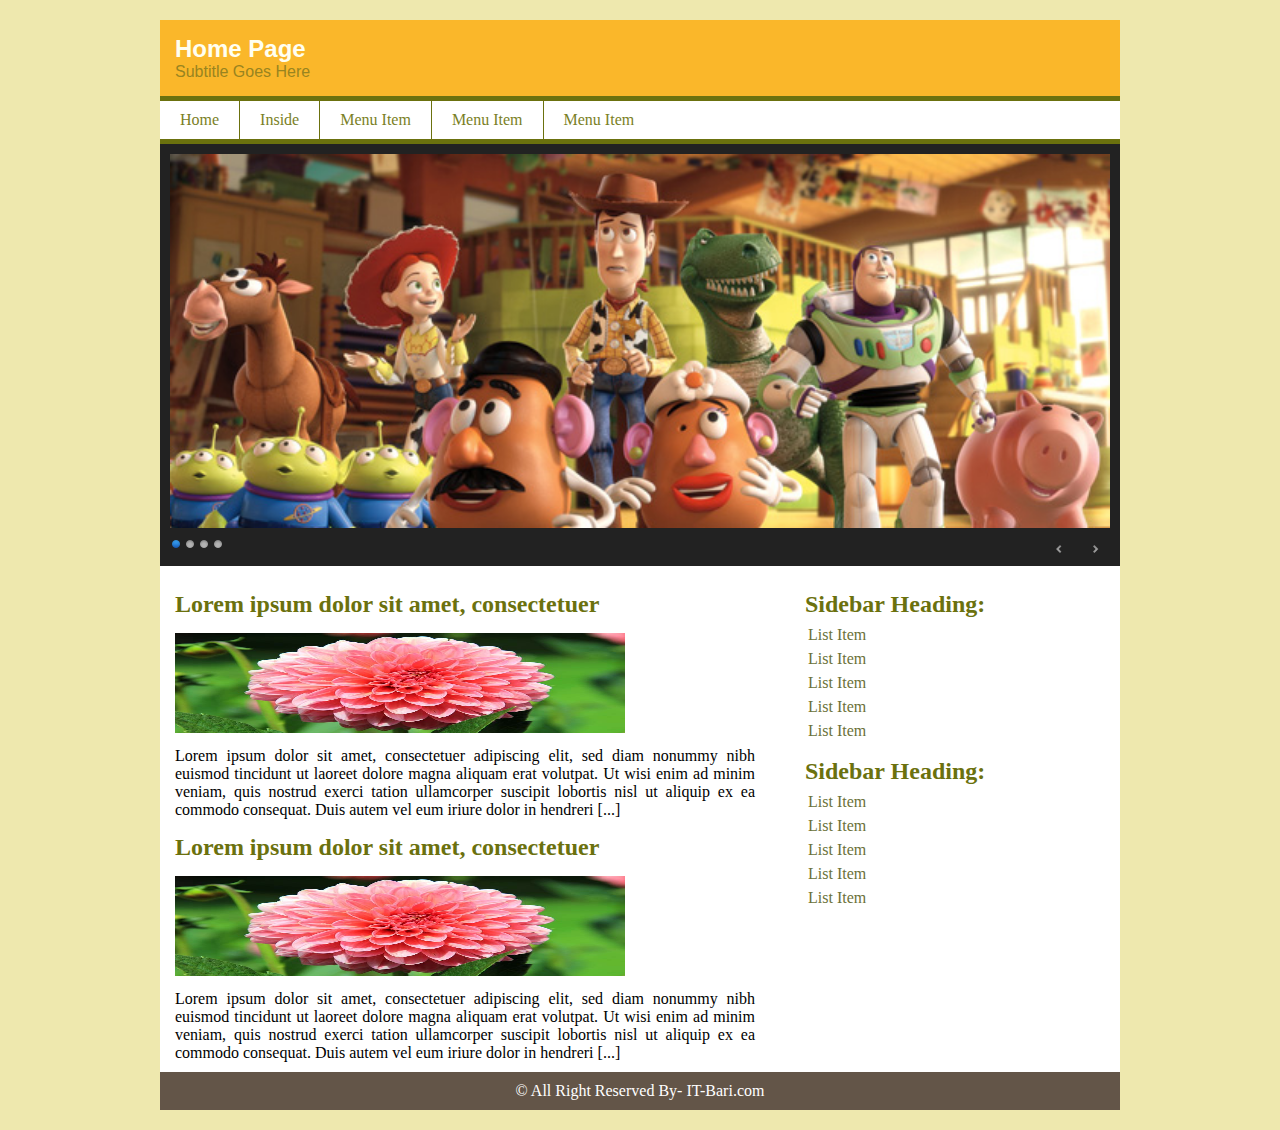
<file: Firstweb/index.html>
<!DOCTYPE html>
<html lang="en">
<head>
    <meta charset="UTF-8">
    <meta name="viewport" content="width=device-width, initial-scale=1.0">
    <title>First website Make</title>
    <link rel="stylesheet" href="../html css/themes/default/default.css" type="text/css" media="screen" />
    <link rel="stylesheet" href="../html css/themes/light/light.css" type="text/css" media="screen" />
    <link rel="stylesheet" href="../html css/themes/dark/dark.css" type="text/css" media="screen" />
    <link rel="stylesheet" href="../html css/themes/bar/bar.css" type="text/css" media="screen" />
    <link rel="stylesheet" href="../html css/css/nivo-slider.css" type="text/css" media="screen" />

    <link rel="stylesheet" href="style.css">

    <link rel="icon" href="img/favicon.png">
    <link rel="shortcut icon" href="img/favicon.ico">
</head>
<body>
    <div id="wrapper">
        <header>
            <div id="header">
                <h2>Home Page</h2>
                <p>Subtitle Goes Here</p>
            </div>
        </header>
        <nav>
            <div id="nav">
                <ul>
                    <li><a href="index.html">Home</a></li>
                    <li><a href="inside.html">Inside</a></li>
                    <li><a href="#">Menu Item</a>
                        <ul>
                            <li><a href="#">Drobdown Item</a></li>
                            <li><a href="#">Drobdown Item</a></li>
                            <li><a href="#">Drobdown Item</a></li>
                            <li><a href="#">Drobdown Item</a></li>
                            <li><a href="#">Drobdown Item</a></li>
                        </ul>
                    </li>
                    <li><a href="#">Menu Item</a></li>
                    <li><a href="#">Menu Item</a></li>
                </ul>
            </div>
        </nav>
        <section>
            <div id="slider_wrap">
                <div class="slider-wrapper theme-dark">
                    <div id="slider" class="nivoSlider">
                        <img src="../html css/img/toystory.jpg" data-thumb="images/toystory.jpg" alt="" />
                        <img src="../html css/img/up.jpg" data-thumb="images/up.jpg" alt="" title="This is an example of a caption" />
                        <img src="../html css/img/walle.jpg" data-thumb="images/walle.jpg" alt="" data-transition="slideInLeft" />
                        <img src="../html css/img/nemo.jpg" data-thumb="images/nemo.jpg" alt="" title="#htmlcaption" />
                    </div>
                    <div id="htmlcaption" class="nivo-html-caption">
                        <strong>This</strong> is an example of a <em>HTML</em> caption with <a href="#">a link</a>. 
                    </div>
                </div>
            </div>
        </section>
        <div id="content_wrapper">
            <div id="content">
                <article>
                    <div class="single_post">
                        <h2>Lorem ipsum dolor sit amet, consectetuer</h2>
                        <div class="imgp">
                            <img src="img/1.jpg" alt="">
                            <p>Lorem ipsum dolor sit amet, consectetuer adipiscing elit, sed diam nonummy nibh euismod tincidunt ut laoreet dolore magna aliquam erat volutpat. Ut wisi enim ad minim veniam, quis nostrud exerci tation ullamcorper suscipit lobortis nisl ut aliquip ex ea commodo consequat. Duis autem vel eum iriure dolor in hendreri [...]</p>
                        </div>
                    </div>
                </article>
                <article>
                    <div class="single_post">
                        <h2>Lorem ipsum dolor sit amet, consectetuer</h2>
                        <div class="imgp">
                            <img src="img/1.jpg" alt="">
                            <p>Lorem ipsum dolor sit amet, consectetuer adipiscing elit, sed diam nonummy nibh euismod tincidunt ut laoreet dolore magna aliquam erat volutpat. Ut wisi enim ad minim veniam, quis nostrud exerci tation ullamcorper suscipit lobortis nisl ut aliquip ex ea commodo consequat. Duis autem vel eum iriure dolor in hendreri [...]</p>
                        </div>
                    </div>
                </article>
               
            </div>
            <div id="sidebar">
                <aside>
                    <h2>Sidebar Heading:</h2>
                    <ul>
                        <li><a href="#">List Item</a></li>
                        <li><a href="#">List Item</a></li>
                        <li><a href="#">List Item</a></li>
                        <li><a href="#">List Item</a></li>
                        <li><a href="#">List Item</a></li>
                    </ul>                
                </aside>
                <aside>
                    <h2>Sidebar Heading:</h2>
                    <ul>
                        <li><a href="#">List Item</a></li>
                        <li><a href="#">List Item</a></li>
                        <li><a href="#">List Item</a></li>
                        <li><a href="#">List Item</a></li>
                        <li><a href="#">List Item</a></li>
                    </ul>                
                </aside>
            </div>
        </div>
        <footer>
            <div id="footer">
                <p>
                    &copy; All Right Reserved By- IT-Bari.com
                    </p>
            </div>
        </footer>
    </div>

    <script type="text/javascript" src="../html css/js/jquery-1.9.0.min.js"></script>
    <script type="text/javascript" src="../html css/js/jquery.nivo.slider.js"></script>
    <script type="text/javascript">
    $(window).load(function() {
        $('#slider').nivoSlider();
    });
    </script>
</body>
</html>
</file>
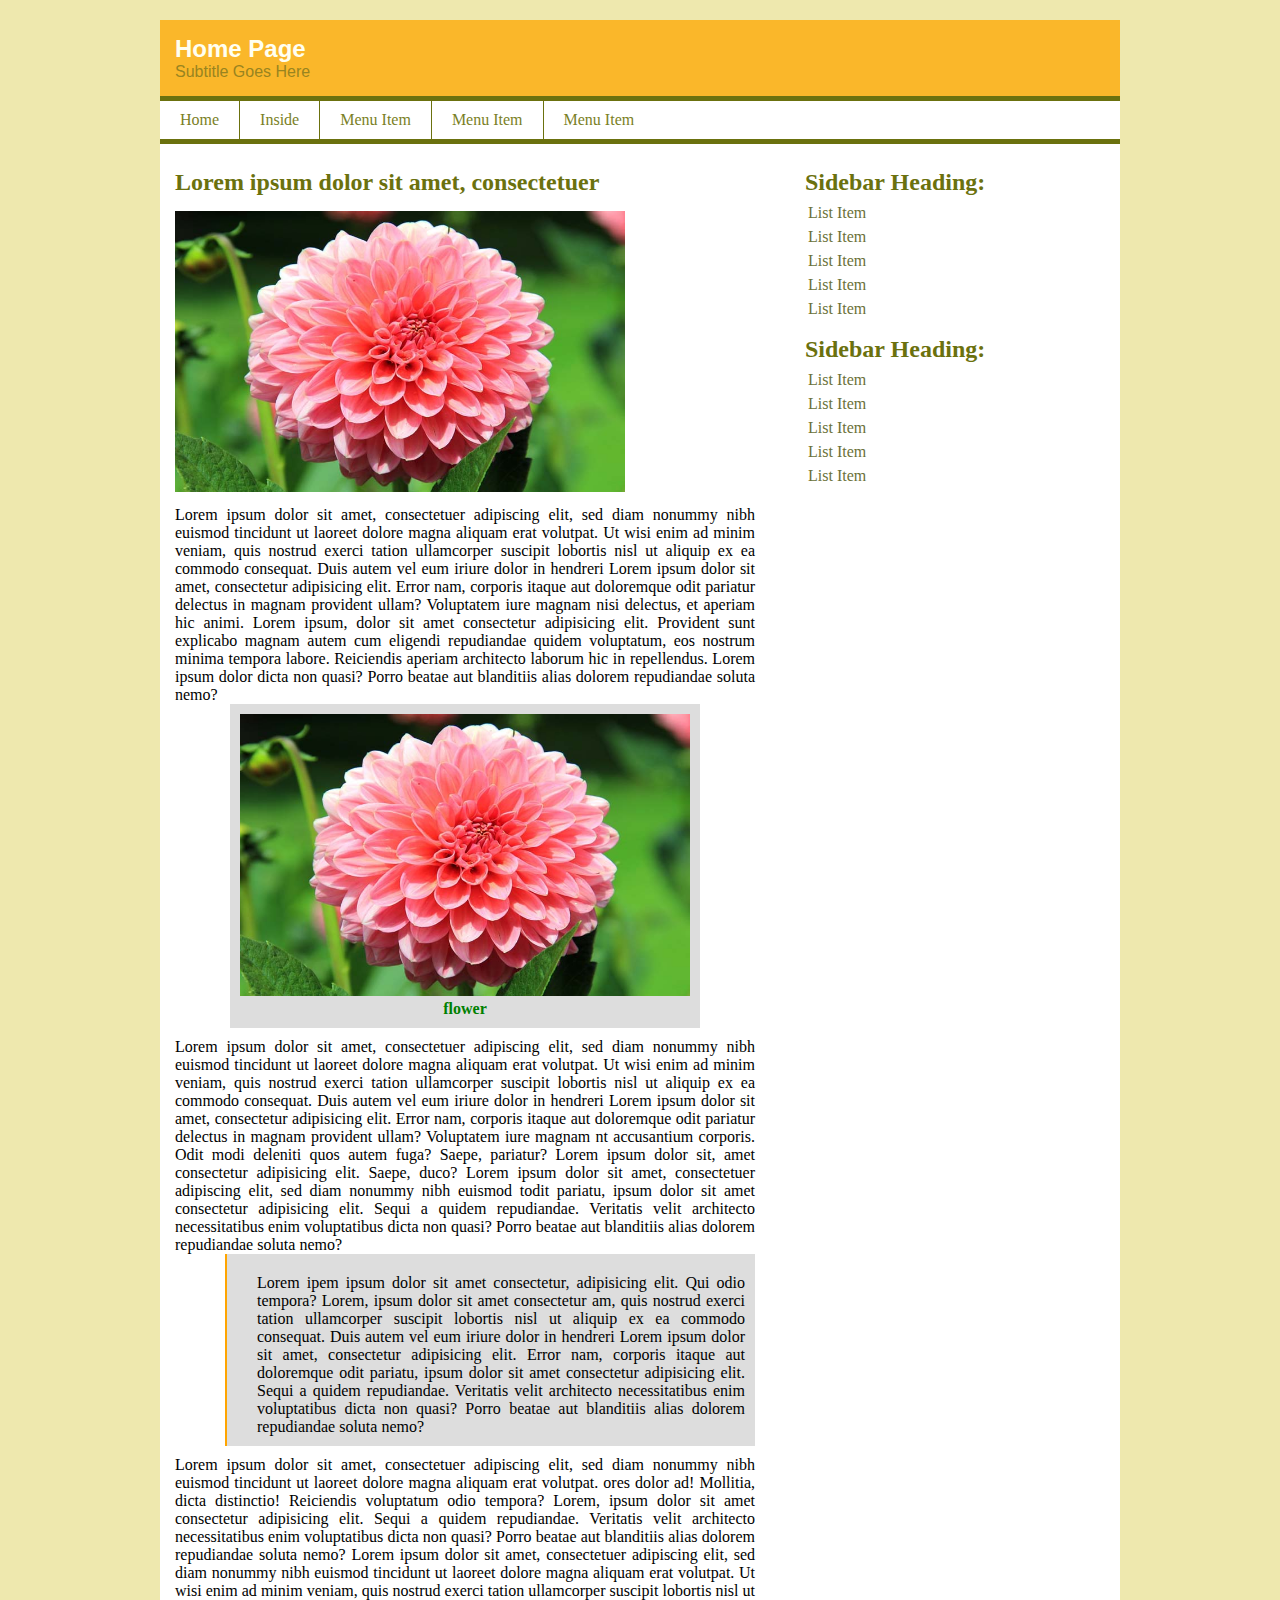
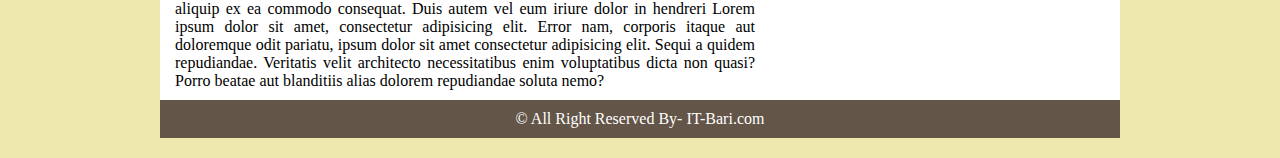
<file: Firstweb/inside.html>
<!DOCTYPE html>
<html lang="en">
<head>
    <meta charset="UTF-8">
    <meta name="viewport" content="width=device-width, initial-scale=1.0">
    <title>First website Make</title>
    <link rel="stylesheet" href="style.css">

    <link rel="icon" href="img/favicon.png">
    <link rel="shortcut icon" href="img/favicon.ico">
</head>
<body>
    <div id="wrapper">
        <header>
            <div id="header">
                <h2>Home Page</h2>
                <p>Subtitle Goes Here</p>
            </div>
        </header>
        <nav>
            <div id="nav">
                <ul>
                    <li><a href="index.html">Home</a></li>
                    <li><a href="inside.html">Inside</a></li>
                    <li><a href="#">Menu Item</a>
                        <ul>
                            <li><a href="#">Drobdown Item</a></li>
                            <li><a href="#">Drobdown Item</a></li>
                            <li><a href="#">Drobdown Item</a></li>
                            <li><a href="#">Drobdown Item</a></li>
                            <li><a href="#">Drobdown Item</a></li>
                        </ul>
                    </li>
                    <li><a href="#">Menu Item</a></li>
                    <li><a href="#">Menu Item</a></li>
                </ul>
            </div>
        </nav>
        <div id="content_wrapper">
            <div id="content">
                <article>
                    <div class="single_post">
                        <h2>Lorem ipsum dolor sit amet, consectetuer</h2>
                        <img src="img/1.jpg" alt="">
                        <p>Lorem ipsum dolor sit amet, consectetuer adipiscing elit, sed diam nonummy nibh euismod tincidunt ut laoreet dolore magna aliquam erat volutpat. Ut wisi enim ad minim veniam, quis nostrud exerci tation ullamcorper suscipit lobortis nisl ut aliquip ex ea commodo consequat. Duis autem vel eum iriure dolor in hendreri Lorem ipsum dolor sit amet, consectetur adipisicing elit. Error nam, corporis itaque aut doloremque odit pariatur delectus in magnam provident ullam? Voluptatem iure magnam nisi delectus, et aperiam hic animi. Lorem ipsum, dolor sit amet consectetur adipisicing elit. Provident sunt explicabo magnam autem cum eligendi repudiandae quidem voluptatum, eos nostrum minima tempora labore. Reiciendis aperiam architecto laborum hic in repellendus. Lorem ipsum dolor dicta non quasi? Porro beatae aut blanditiis alias dolorem repudiandae soluta nemo?</p>
                        <figure>
                            <img src="img/1.jpg" alt="">
                            <figcaption> flower </figcaption>
                        </figure>
                        <p>Lorem ipsum dolor sit amet, consectetuer adipiscing elit, sed diam nonummy nibh euismod tincidunt ut laoreet dolore magna aliquam erat volutpat. Ut wisi enim ad minim veniam, quis nostrud exerci tation ullamcorper suscipit lobortis nisl ut aliquip ex ea commodo consequat. Duis autem vel eum iriure dolor in hendreri Lorem ipsum dolor sit amet, consectetur adipisicing elit. Error nam, corporis itaque aut doloremque odit pariatur delectus in magnam provident ullam? Voluptatem iure magnam nt accusantium corporis. Odit modi deleniti quos autem fuga? Saepe, pariatur? Lorem ipsum dolor sit, amet consectetur adipisicing elit. Saepe, duco? Lorem ipsum dolor sit amet, consectetuer adipiscing elit, sed diam nonummy nibh euismod todit pariatu, ipsum dolor sit amet consectetur adipisicing elit. Sequi a quidem repudiandae. Veritatis velit architecto necessitatibus enim voluptatibus dicta non quasi? Porro beatae aut blanditiis alias dolorem repudiandae soluta nemo?</p>
                        <blockquote>
                            <p>Lorem ipem ipsum dolor sit amet consectetur, adipisicing elit. Qui odio tempora? Lorem, ipsum dolor sit amet consectetur am, quis nostrud exerci tation ullamcorper suscipit lobortis nisl ut aliquip ex ea commodo consequat. Duis autem vel eum iriure dolor in hendreri Lorem ipsum dolor sit amet, consectetur adipisicing elit. Error nam, corporis itaque aut doloremque odit pariatu, ipsum dolor sit amet consectetur adipisicing elit. Sequi a quidem repudiandae. Veritatis velit architecto necessitatibus enim voluptatibus dicta non quasi? Porro beatae aut blanditiis alias dolorem repudiandae soluta nemo?</p>

                        </blockquote>
                        <p>Lorem ipsum dolor sit amet, consectetuer adipiscing elit, sed diam nonummy nibh euismod tincidunt ut laoreet dolore magna aliquam erat volutpat. ores dolor ad! Mollitia, dicta distinctio! Reiciendis voluptatum odio tempora? Lorem, ipsum dolor sit amet consectetur adipisicing elit. Sequi a quidem repudiandae. Veritatis velit architecto necessitatibus enim voluptatibus dicta non quasi? Porro beatae aut blanditiis alias dolorem repudiandae soluta nemo? Lorem ipsum dolor sit amet, consectetuer adipiscing elit, sed diam nonummy nibh euismod tincidunt ut laoreet dolore magna aliquam erat volutpat. Ut wisi enim ad minim veniam, quis nostrud exerci tation ullamcorper suscipit lobortis nisl ut aliquip ex ea commodo consequat. Duis autem vel eum iriure dolor in hendreri Lorem ipsum dolor sit amet, consectetur adipisicing elit. Error nam, corporis itaque aut doloremque odit pariatu, ipsum dolor sit amet consectetur adipisicing elit. Sequi a quidem repudiandae. Veritatis velit architecto necessitatibus enim voluptatibus dicta non quasi? Porro beatae aut blanditiis alias dolorem repudiandae soluta nemo?</p>
                    </div>
                </article>               
            </div>
            <div id="sidebar">
                <aside>
                    <h2>Sidebar Heading:</h2>
                    <ul>
                        <li><a href="#">List Item</a></li>
                        <li><a href="#">List Item</a></li>
                        <li><a href="#">List Item</a></li>
                        <li><a href="#">List Item</a></li>
                        <li><a href="#">List Item</a></li>
                    </ul>                
                </aside>
                <aside>
                    <h2>Sidebar Heading:</h2>
                    <ul>
                        <li><a href="#">List Item</a></li>
                        <li><a href="#">List Item</a></li>
                        <li><a href="#">List Item</a></li>
                        <li><a href="#">List Item</a></li>
                        <li><a href="#">List Item</a></li>
                    </ul>                
                </aside>
            </div>
        </div>
        <footer>
            <div id="footer">
                <p>
                    &copy; All Right Reserved By- IT-Bari.com
                    </p>
            </div>
        </footer>
    </div>
</body>
</html>
</file>
<file: html css/themes/default/default.css>
/*
Skin Name: Nivo Slider Default Theme
Skin URI: http://nivo.dev7studios.com
Description: The default skin for the Nivo Slider.
Version: 1.3
Author: Gilbert Pellegrom
Author URI: http://dev7studios.com
Supports Thumbs: true
*/

.theme-default .nivoSlider {
	position:relative;
	background:#fff url(loading.gif) no-repeat 50% 50%;
    margin-bottom:10px;
    -webkit-box-shadow: 0px 1px 5px 0px #4a4a4a;
    -moz-box-shadow: 0px 1px 5px 0px #4a4a4a;
    box-shadow: 0px 1px 5px 0px #4a4a4a;
}
.theme-default .nivoSlider img {
	position:absolute;
	top:0px;
	left:0px;
	display:none;
}
.theme-default .nivoSlider a {
	border:0;
	display:block;
}

.theme-default .nivo-controlNav {
	text-align: center;
	padding: 20px 0;
}
.theme-default .nivo-controlNav a {
	display:inline-block;
	width:22px;
	height:22px;
	background:url(bullets.png) no-repeat;
	text-indent:-9999px;
	border:0;
	margin: 0 2px;
}
.theme-default .nivo-controlNav a.active {
	background-position:0 -22px;
}

.theme-default .nivo-directionNav a {
	display:block;
	width:30px;
	height:30px;
	background:url(arrows.png) no-repeat;
	text-indent:-9999px;
	border:0;
	opacity: 0;
	-webkit-transition: all 200ms ease-in-out;
    -moz-transition: all 200ms ease-in-out;
    -o-transition: all 200ms ease-in-out;
    transition: all 200ms ease-in-out;
}
.theme-default:hover .nivo-directionNav a { opacity: 1; }
.theme-default a.nivo-nextNav {
	background-position:-30px 0;
	right:15px;
}
.theme-default a.nivo-prevNav {
	left:15px;
}

.theme-default .nivo-caption {
    font-family: Helvetica, Arial, sans-serif;
}
.theme-default .nivo-caption a {
    color:#fff;
    border-bottom:1px dotted #fff;
}
.theme-default .nivo-caption a:hover {
    color:#fff;
}

.theme-default .nivo-controlNav.nivo-thumbs-enabled {
	width: 100%;
}
.theme-default .nivo-controlNav.nivo-thumbs-enabled a {
	width: auto;
	height: auto;
	background: none;
	margin-bottom: 5px;
}
.theme-default .nivo-controlNav.nivo-thumbs-enabled img {
	display: block;
	width: 120px;
	height: auto;
}
</file>
<file: html css/themes/light/light.css>
/*
Skin Name: Nivo Slider Light Theme
Skin URI: http://nivo.dev7studios.com
Description: A light skin for the Nivo Slider.
Version: 1.0
Author: Gilbert Pellegrom
Author URI: http://dev7studios.com
Supports Thumbs: true
*/

.theme-light.slider-wrapper {
    background: #fff;
    padding: 10px;
}
.theme-light .nivoSlider {
	position:relative;
	background:#fff url(loading.gif) no-repeat 50% 50%;
    margin-bottom:10px;
    overflow: visible;
}
.theme-light .nivoSlider img {
	position:absolute;
	top:0px;
	left:0px;
	display:none;
}
.theme-light .nivoSlider a {
	border:0;
	display:block;
}

.theme-light .nivo-controlNav {
	text-align: left;
	padding: 0;
	position: relative;
	z-index: 10;
}
.theme-light .nivo-controlNav a {
	display:inline-block;
	width:10px;
	height:10px;
	background:url(bullets.png) no-repeat;
	text-indent:-9999px;
	border:0;
	margin: 0 2px;
}
.theme-light .nivo-controlNav a.active {
	background-position:0 100%;
}

.theme-light .nivo-directionNav a {
	display:block;
	width:30px;
	height:30px;
	background: url(arrows.png) no-repeat;
	text-indent:-9999px;
	border:0;
	top: auto;
	bottom: -36px;
	z-index: 11;
}
.theme-light .nivo-directionNav a:hover {
    background-color: #eee;
    -webkit-border-radius: 2px;
    -moz-border-radius: 2px;
    border-radius: 2px;
}
.theme-light a.nivo-nextNav {
	background-position:160% 50%;
	right:0px;
}
.theme-light a.nivo-prevNav {
    background-position:-60% 50%;
    left: auto;
	right: 35px;
}

.theme-light .nivo-caption {
    font-family: Helvetica, Arial, sans-serif;
}
.theme-light .nivo-caption a {
    color:#fff;
    border-bottom:1px dotted #fff;
}
.theme-light .nivo-caption a:hover {
    color:#fff;
}

.theme-light .nivo-controlNav.nivo-thumbs-enabled {
	width: 80%;
}
.theme-light .nivo-controlNav.nivo-thumbs-enabled a {
	width: auto;
	height: auto;
	background: none;
	margin-bottom: 5px;
}
.theme-light .nivo-controlNav.nivo-thumbs-enabled img {
	display: block;
	width: 120px;
	height: auto;
}
</file>
<file: html css/themes/dark/dark.css>
/*
Skin Name: Nivo Slider Dark Theme
Skin URI: http://nivo.dev7studios.com
Description: A dark skin for the Nivo Slider.
Version: 1.0
Author: Gilbert Pellegrom
Author URI: http://dev7studios.com
Supports Thumbs: true
*/

.theme-dark.slider-wrapper {
    background: #222;
    padding: 10px;
}
.theme-dark .nivoSlider {
	position:relative;
	background:#fff url(loading.gif) no-repeat 50% 50%;
    margin-bottom:10px;
    overflow: visible;
}
.theme-dark .nivoSlider img {
	position:absolute;
	top:0px;
	left:0px;
	display:none;
}
.theme-dark .nivoSlider a {
	border:0;
	display:block;
}

.theme-dark .nivo-controlNav {
	text-align: left;
	padding: 0;
	position: relative;
	z-index: 10;
}
.theme-dark .nivo-controlNav a {
	display:inline-block;
	width:10px;
	height:10px;
	background:url(bullets.png) no-repeat 0 2px;
	text-indent:-9999px;
	border:0;
	margin: 0 2px;
}
.theme-dark .nivo-controlNav a.active {
	background-position:0 100%;
}

.theme-dark .nivo-directionNav a {
	display:block;
	width:30px;
	height:30px;
	background: url(arrows.png) no-repeat;
	text-indent:-9999px;
	border:0;
	top: auto;
	bottom: -36px;
	z-index: 11;
}
.theme-dark .nivo-directionNav a:hover {
    background-color: #333;
    -webkit-border-radius: 2px;
    -moz-border-radius: 2px;
    border-radius: 2px;
}
.theme-dark a.nivo-nextNav {
	background-position:-16px 50%;
	right:0px;
}
.theme-dark a.nivo-prevNav {
    background-position:11px 50%;
    left: auto;
	right: 35px;
}

.theme-dark .nivo-caption {
    font-family: Helvetica, Arial, sans-serif;
}
.theme-dark .nivo-caption a {
    color:#fff;
    border-bottom:1px dotted #fff;
}
.theme-dark .nivo-caption a:hover {
    color:#fff;
}

.theme-dark .nivo-controlNav.nivo-thumbs-enabled {
	width: 80%;
}
.theme-dark .nivo-controlNav.nivo-thumbs-enabled a {
	width: auto;
	height: auto;
	background: none;
	margin-bottom: 5px;
}
.theme-dark .nivo-controlNav.nivo-thumbs-enabled img {
	display: block;
	width: 120px;
	height: auto;
}
</file>
<file: html css/themes/bar/bar.css>
/*
Skin Name: Nivo Slider Bar Theme
Skin URI: http://nivo.dev7studios.com
Description: The bottom bar skin for the Nivo Slider.
Version: 1.0
Author: Gilbert Pellegrom
Author URI: http://dev7studios.com
Supports Thumbs: false
*/

.theme-bar.slider-wrapper {
    position: relative;
    border: 1px solid #333;
    overflow: hidden;
}
.theme-bar .nivoSlider {
	position:relative;
	background:#fff url(loading.gif) no-repeat 50% 50%;
}
.theme-bar .nivoSlider img {
	position:absolute;
	top:0px;
	left:0px;
	display:none;
}
.theme-bar .nivoSlider a {
	border:0;
	display:block;
}

.theme-bar .nivo-controlNav {
    position: absolute;
    left: 0;
    bottom: -41px;
    z-index: 10;
    width: 100%;
    height: 30px;
	text-align: center;
	padding: 5px 0;
	border-top: 1px solid #333;
	background: #333;
    background: -moz-linear-gradient(top,  #565656 0%, #333333 100%); /* FF3.6+ */
    background: -webkit-gradient(linear, left top, left bottom, color-stop(0%,#565656), color-stop(100%,#333333)); /* Chrome,Safari4+ */
    background: -webkit-linear-gradient(top,  #565656 0%,#333333 100%); /* Chrome10+,Safari5.1+ */
    background: -o-linear-gradient(top,  #565656 0%,#333333 100%); /* Opera 11.10+ */
    background: -ms-linear-gradient(top,  #565656 0%,#333333 100%); /* IE10+ */
    background: linear-gradient(to bottom,  #565656 0%,#333333 100%); /* W3C */
    filter: progid:DXImageTransform.Microsoft.gradient( startColorstr='#565656', endColorstr='#333333',GradientType=0 ); /* IE6-9 */
    opacity: 0.5;
    -webkit-transition: all 200ms ease-in-out;
    -moz-transition: all 200ms ease-in-out;
    -o-transition: all 200ms ease-in-out;
    transition: all 200ms ease-in-out;
}
.theme-bar:hover .nivo-controlNav {
    bottom: 0;
    opacity: 1;
}
.theme-bar .nivo-controlNav a {
	display:inline-block;
	width:22px;
	height:22px;
	background:url(bullets.png) no-repeat;
	text-indent:-9999px;
	border:0;
	margin: 5px 2px 0 2px;
}
.theme-bar .nivo-controlNav a.active {
	background-position:0 -22px;
}

.theme-bar .nivo-directionNav a {
	display:block;
	border:0;
	color: #fff;
	text-transform: uppercase;
	top: auto;
	bottom: 10px;
	z-index: 11;
	font-family: "Helvetica Neue", Helvetica, Arial, sans-serif;
	font-size: 13px;
	line-height: 20px;
	opacity: 0.5;
    -webkit-transition: all 200ms ease-in-out;
    -moz-transition: all 200ms ease-in-out;
    -o-transition: all 200ms ease-in-out;
    transition: all 200ms ease-in-out;
}
.theme-bar a.nivo-nextNav { right: -50px; }
.theme-bar a.nivo-prevNav { left: -50px; }
.theme-bar:hover a.nivo-nextNav { 
    right: 15px; 
    opacity: 1;
}
.theme-bar:hover a.nivo-prevNav { 
    left: 15px; 
    opacity: 1;
}
.theme-bar .nivo-directionNav a:hover { color: #ddd; }

.theme-bar .nivo-caption {
    font-family: Helvetica, Arial, sans-serif;
    -webkit-transition: all 200ms ease-in-out;
    -moz-transition: all 200ms ease-in-out;
    -o-transition: all 200ms ease-in-out;
    transition: all 200ms ease-in-out;
}
.theme-bar:hover .nivo-caption {
    bottom: 41px;
}
.theme-bar .nivo-caption a {
    color:#fff;
    border-bottom:1px dotted #fff;
}
.theme-bar .nivo-caption a:hover {
    color:#fff;
}

.theme-bar .nivo-controlNav.nivo-thumbs-enabled {
	width: 100%;
}
.theme-bar .nivo-controlNav.nivo-thumbs-enabled a {
	width: auto;
	height: auto;
	background: none;
	margin-bottom: 5px;
}
.theme-bar .nivo-controlNav.nivo-thumbs-enabled img {
	display: block;
	width: 120px;
	height: auto;
}
</file>
<file: Firstweb/style.css>
*{margin: 0; padding: 0;}
body{
    background-color: #EEE8AE;
}
#wrapper{
    width: 960px;
    margin: 20px auto;
}
#header{
    background-color: #FAB72A;
    padding: 15px;
    border-bottom: 5px solid #6B710E;
}
#header h2{
    color: #FFFFF1;
    font-family: arial;
}
#header p{
    color: #988420;
    font-family: arial;
}
#nav{
    background-color: #FFFFFF;
    border-bottom: 5px solid #6B710E;
    height: 38px;
}
#nav ul{
    z-index: 999;
    list-style-type: none;
    background-color: #FFFFFF;
}
#nav ul li{
    float: left;
    border-right: 1px solid #6B710E;
    position: relative;
}
#nav ul li:last-child{
    border-right: none;
}
#nav ul li a{
    text-decoration: none;
    color: #7A7F25;
    display: block;
    padding: 10px 20px;
}
#nav ul li a:hover{
    color: #fff;
    background-color: #6B710E;
}
#nav ul li ul{
    position: absolute;
    left: -99999px;
    background: #FFFFFF;
    border-top: 5px solid #6B710E;
}
#nav ul li:hover ul{
    left: 0;
}
#nav ul li ul li{
    float: none;
    border-right: none;
    border-bottom: 1px solid #6B710E;
    width: 200px;
}
#slider_wrap{}
#content_wrapper{
    background-color: #FFFFFF;
    overflow: hidden;
    padding: 10px 15px;
}
#content{
    float: left;
    width: 580px;
    margin-right: 50px;
}
.single_post{}
.single_post h2{
    color: #6B710E;
    font-weight: bold;
    margin: 15px 0;
}
.single_post .imgp{
    
}
.imgp img{
    width: 100px;
    height: 100px;
}
.imgp p{
    text-align: justify;
}
#sidebar{
    float: left;
    width: 300px;
}
#sidebar h2{
    color: #6B710E;
    font-weight: bold;
    margin-top: 15px;
    margin-bottom: 5px;
}
#sidebar ul{
    list-style: none;
}
#sidebar ul li a{
    text-decoration: none;
    color: #6B7139;
    padding: 3px;
    display: block;
}
#footer p{
    background-color: #635548;
    padding: 10px;
    text-align: center;    
}
#footer p{

    color: #FFFFFF;
}



/*inside*/
.single_post img{
    width: 450px;

}
.single_post p{
    margin-top: 10px;
    text-align: justify;
}
blockquote{
    background-color: #dddddd;
    margin-left:50px ;
    padding: 10px;
    padding-left: 30px;
    border-left: 2px solid orange;
}
figure{
    width: 450px;
    padding: 10px;
    margin:0 auto;
    display: block;
    background-color: #dddddd;
}
figcaption{
    text-align: center;
    color: green;
    font-weight: bold;
}
</file>
